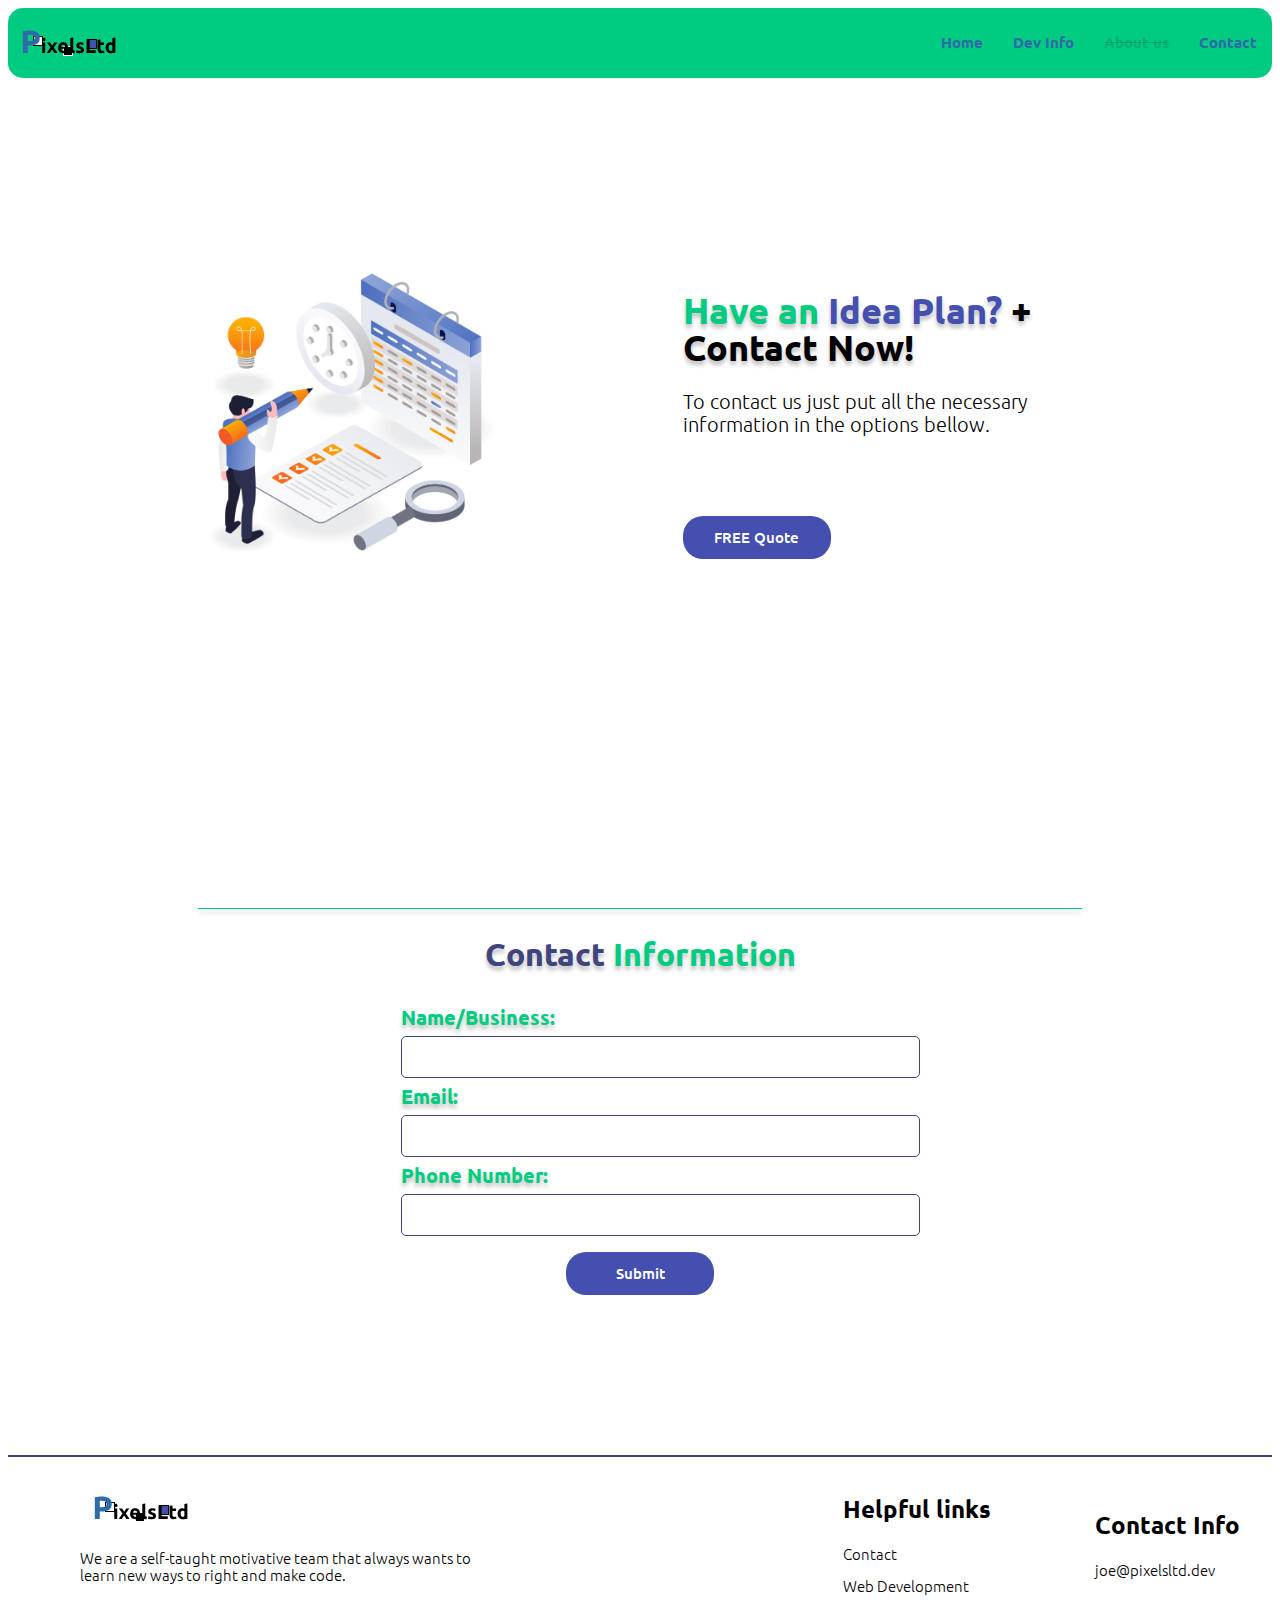
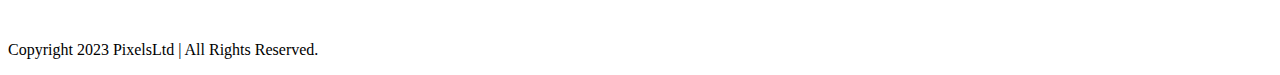
<file: Contact/index.html>
<!DOCTYPE html>
<html lang="en">
<head>
    <meta charset="UTF-8">
    <meta http-equiv="X-UA-Compatible" content="IE=edge">
    <meta name="viewport" content="width=device-width, initial-scale=1.0">
    <link rel="stylesheet" href="st.css">
    <link rel="preconnect" href="https://fonts.googleapis.com">
<link rel="preconnect" href="https://fonts.gstatic.com" crossorigin>
<script src="https://www.google.com/recaptcha/api.js" async defer></script>
<link href="https://fonts.googleapis.com/css2?family=Caveat+Brush&family=Ubuntu:ital,wght@0,300;0,400;0,500;0,700;1,300;1,400;1,500;1,700&display=swap" rel="stylesheet">
    <title>PixelsLtd</title>
<!-- Google tag (gtag.js) -->
<script async src="https://www.googletagmanager.com/gtag/js?id=G-JKPPJ1EEB3"></script>
<script>
  window.dataLayer = window.dataLayer || [];
  function gtag(){dataLayer.push(arguments);}
  gtag('js', new Date());

  gtag('config', 'G-JKPPJ1EEB3');
</script>
</head>
<body>
<nav>
  <a href="/"><img id="logo" src="img/logo.svg" alt=""></a>
  <ul class="ul">
    <li><a href="/">Home</a></li>
    <li><a href="/dev-info">Dev Info</a></li>
    <li><a href="#bat"><span>About us</span></a></li>
    <li><a href="/Contact">Contact</a></li>
  </ul>
  <div class="ham">
    <span class="line"></span>
    <span class="line"></span>
    <span class="line"></span>
  </div>
</nav>
<!--Navbar all finished  -->
<section class="s1">
  <div class="edit">
    <img src="img/contact-img.jpg" alt="">
    <div>
    <h1><span>Have an</span><span> Idea Plan?</span> + <br>
      Contact Now!</h1>
      <p>To contact us just put all the necessary information in the options bellow.</p>
      <a href="#for"><button>FREE Quote</button></a>
    </div>
  </div>
</section>
<div id="line"></div>
<form id="for" 
  action="https://formspree.io/f/mzbqgjwy"
  method="POST">
<section class="s2">
  <h2>Contact <span>Information</span></h2>

<ul class="u">
  <li><label for="">Name/Business:</label><br><input type="text" name="email"></li>
  <li><label for="">Email:</label><br><input type="email" name="email"></li>
  <li><label for="">Phone Number:</label><br><input type="text" name="Phone"></li>
  <div class="g-recaptcha" data-sitekey="6Le7Hs4kAAAAAGZMbZcuPp6UH6wAYhD71iBBqqUE"></div>
</ul>
  <button type="submit">Submit</button>
</form>
</section>

















































<footer>
  <ul>
    <li><img src="img/logo.svg" alt=""></li>
    <li><p id="p1">We are a self-taught motivative team that always wants to learn new ways to right and make code.</p></li>
  </ul>
  <ul>
   <li><h2>Helpful links</h2></li>
   <li><a href="/Contact"><p>Contact</p></a></li>
   <li><a href="/dev-info/"><p>Web Development</p></a></li>
  </ul>
  <ul>
    <li><h2>Contact Info</h2></li>
    <li><a href="mailto:joe@pixelsltd.dev"><p>joe@pixelsltd.dev</p></a></li>
  </ul>
</footer>
<p id="rights">Copyright 2023 PixelsLtd | All Rights Reserved.</p>

<script src="contact.js"></script>

</body>
</html>
</file>
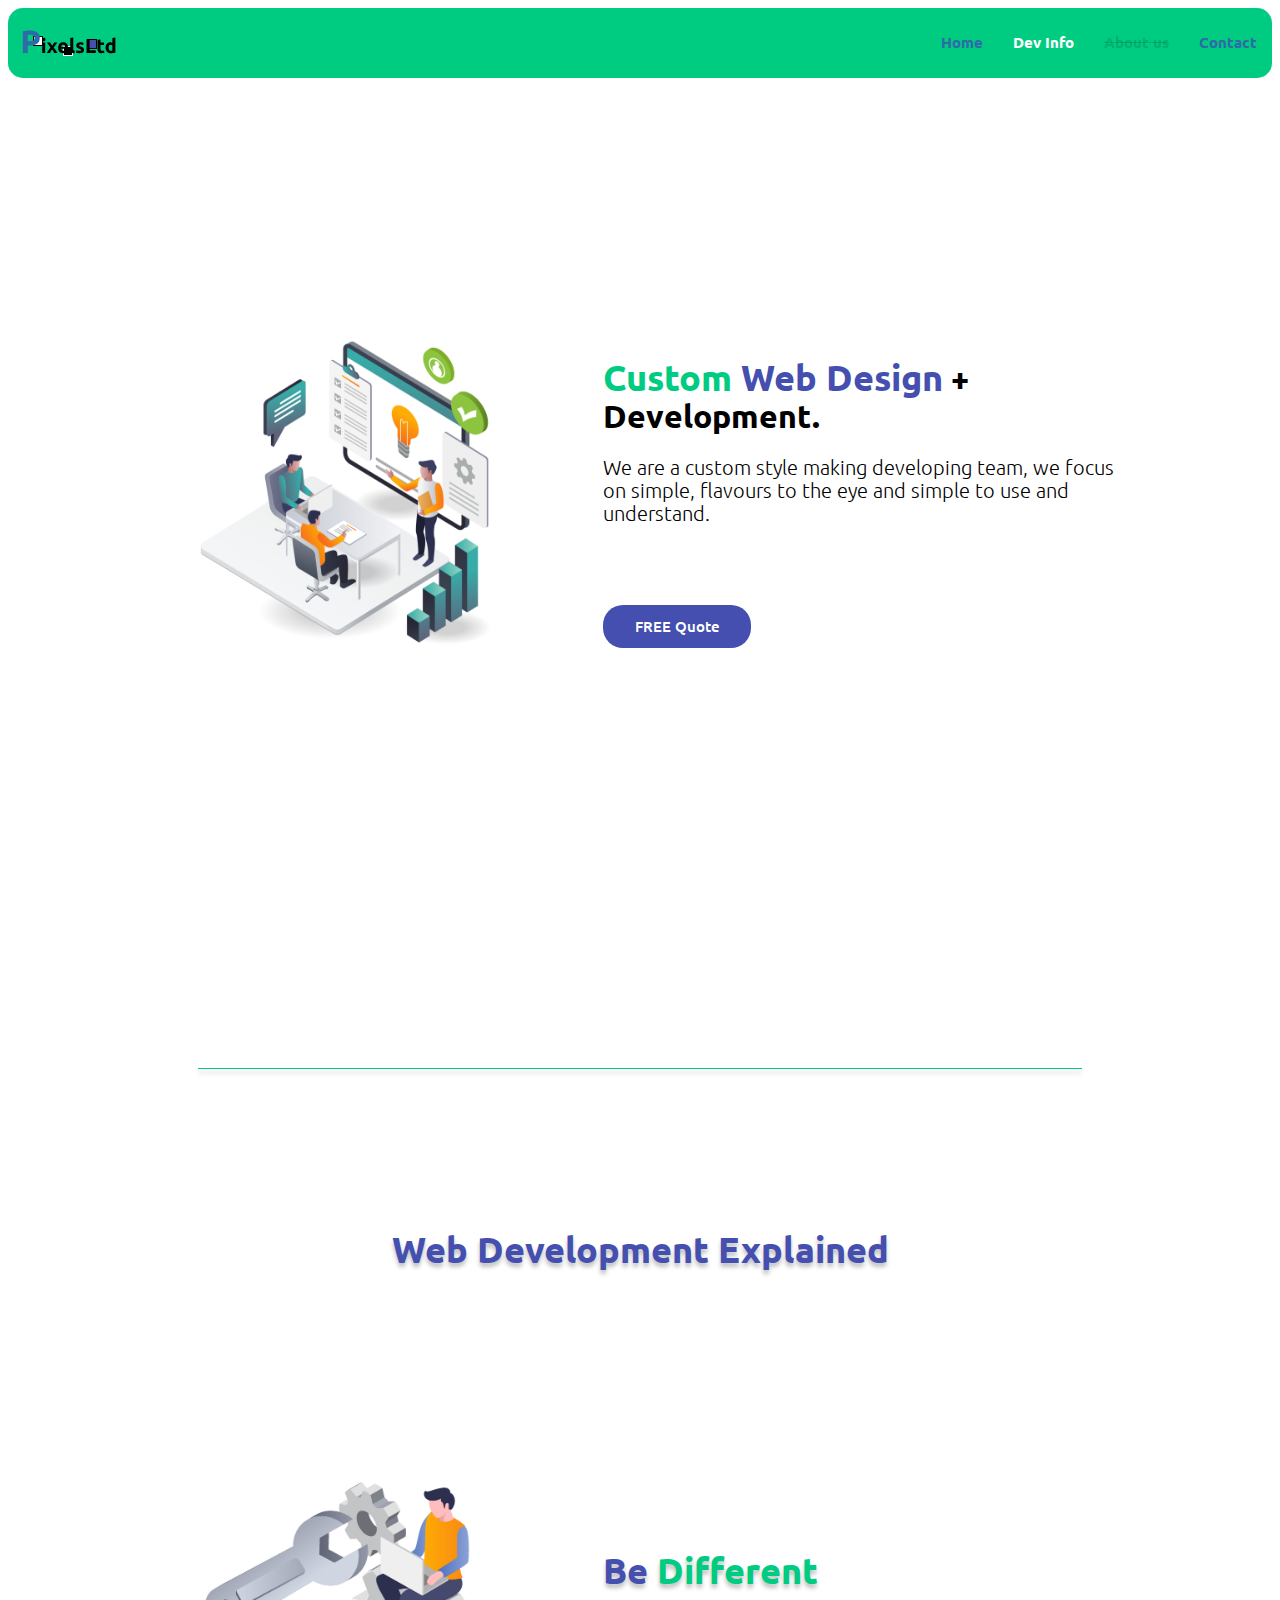
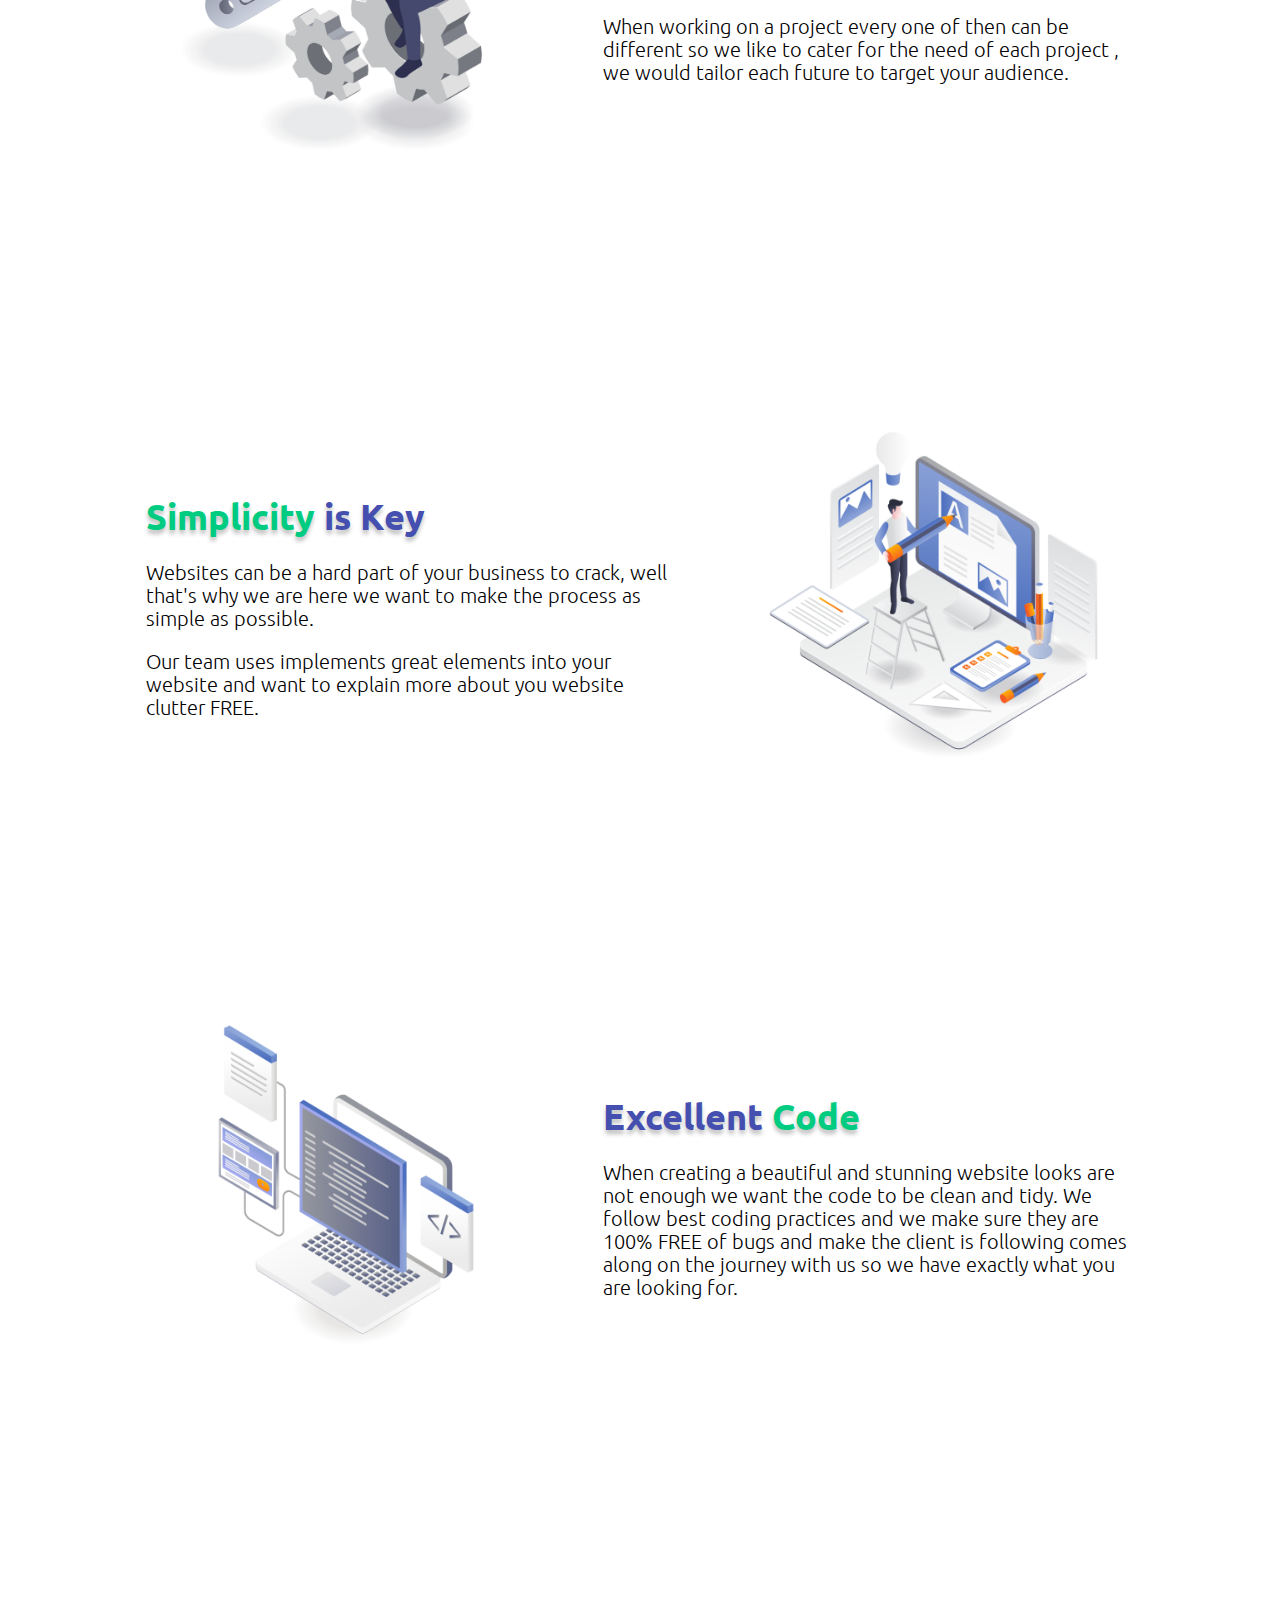
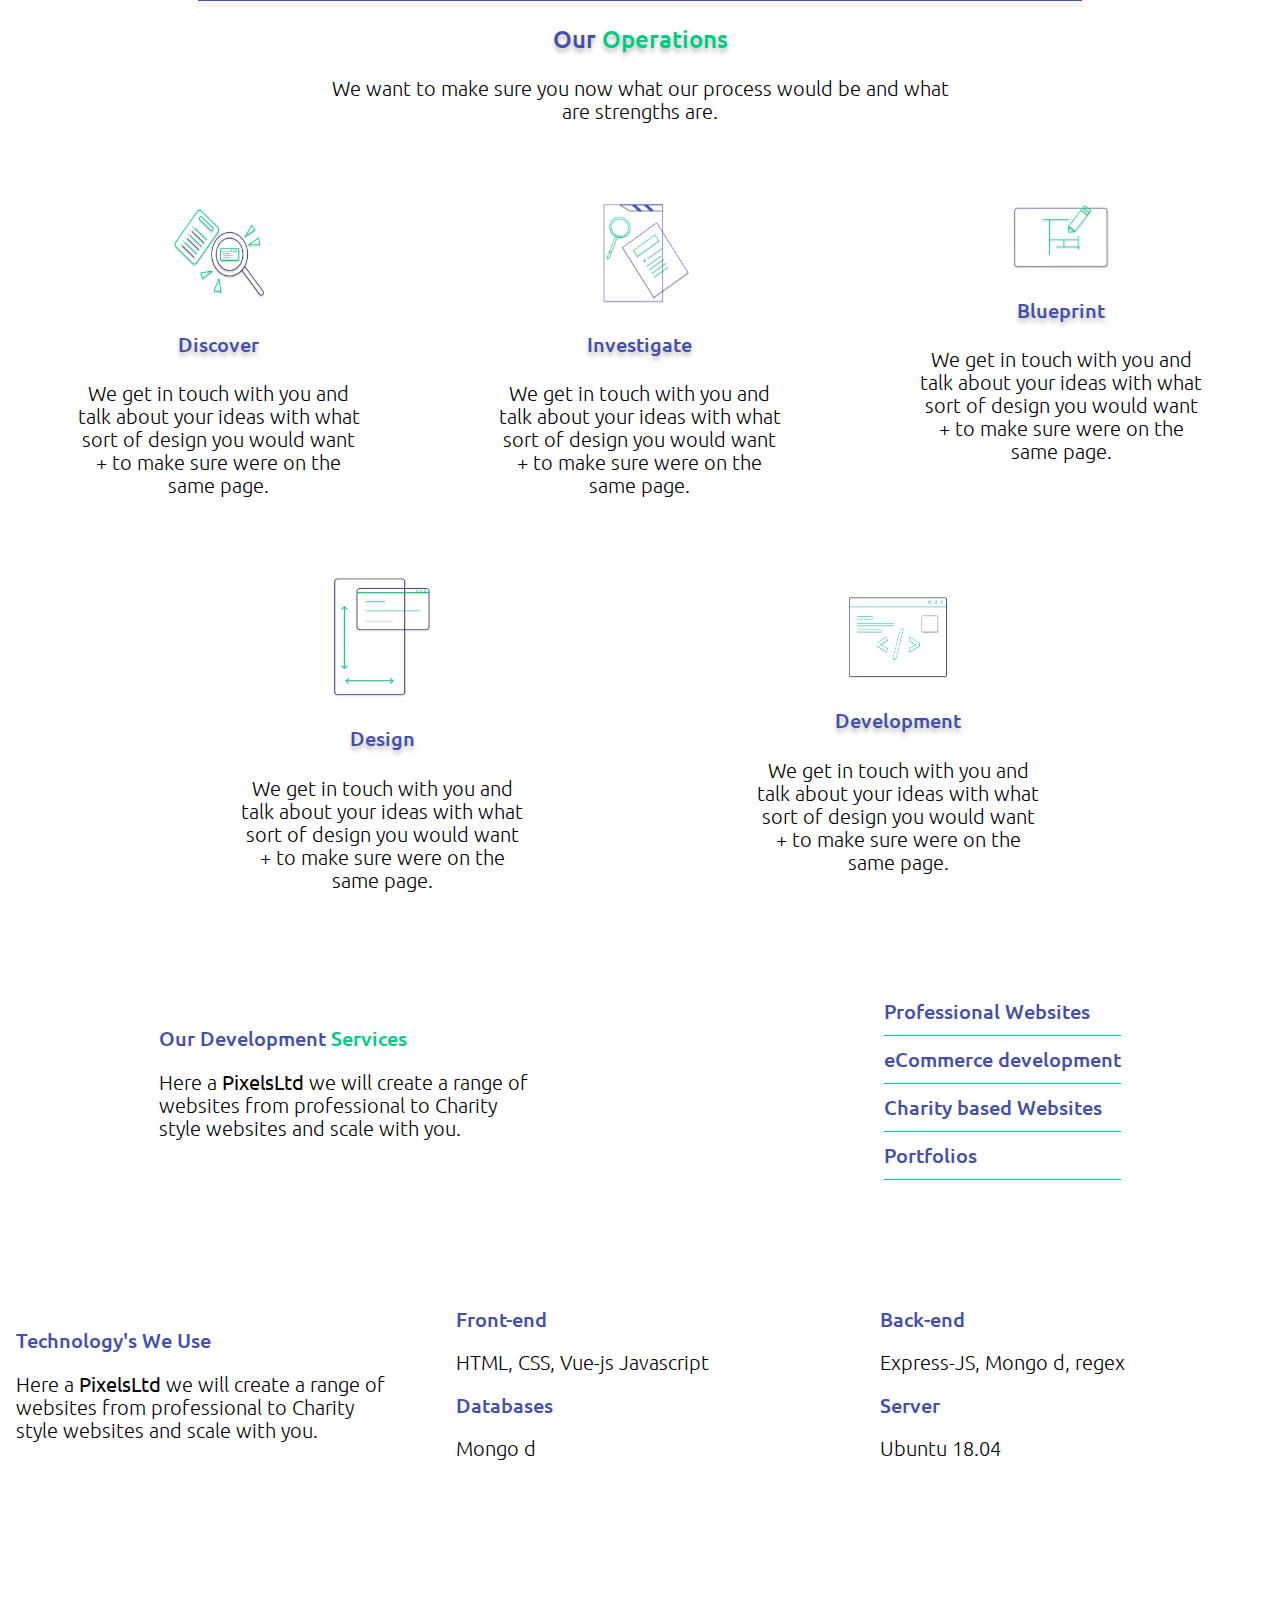
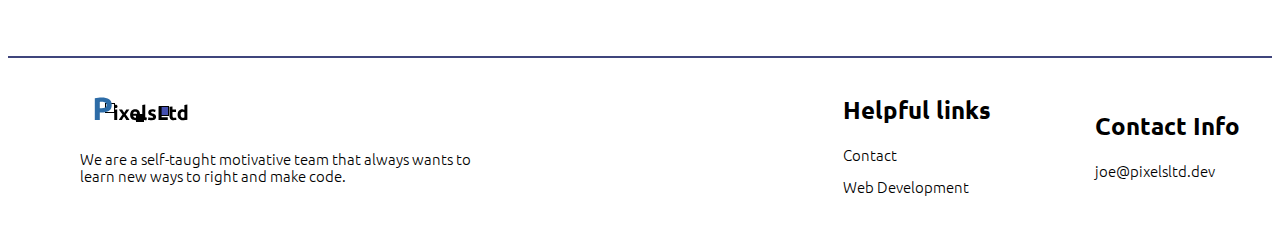
<file: dev-info/index.html>
<!DOCTYPE html>
<html lang="en">
<head>
    <meta charset="UTF-8">
    <meta http-equiv="X-UA-Compatible" content="IE=edge">
    <meta name="viewport" content="width=device-width, initial-scale=1.0">
    <link rel="stylesheet" href="st.css">
    <link rel="preconnect" href="https://fonts.googleapis.com">
<link rel="preconnect" href="https://fonts.gstatic.com" crossorigin>
<link href="https://fonts.googleapis.com/css2?family=Caveat+Brush&family=Ubuntu:ital,wght@0,300;0,400;0,500;0,700;1,300;1,400;1,500;1,700&display=swap" rel="stylesheet">
    <title>PixelsLtd</title>
<!-- Google tag (gtag.js) -->
<script async src="https://www.googletagmanager.com/gtag/js?id=G-JKPPJ1EEB3"></script>
<script>
  window.dataLayer = window.dataLayer || [];
  function gtag(){dataLayer.push(arguments);}
  gtag('js', new Date());

  gtag('config', 'G-JKPPJ1EEB3');
</script>
</head>
<body>
<nav>
  <a href="/"><img id="logo" src="img/logo.svg" alt=""></a>
  <ul class="ul">
    <li><a href="/">Home</a></li>
    <li><a href="/dev-info" class="active">Dev Info</a></li>
    <li><a href="#bat"><span>About us</span></a></li>
    <li><a href="/Contact">Contact</a></li>
  </ul>
  <div class="ham">
    <span class="line"></span>
    <span class="line"></span>
    <span class="line"></span>
  </div>
</nav>
<!--Navbar all finished  -->
<section class="s1">
  <div class="edit">
    <img src="img/vecteezy_education-training-and-awareness_.jpg" alt="">
    <div>
    <h1><span>Custom</span><span> Web Design</span> + <br>
      Development.</h1>
      <p>We are a custom style making developing team, we focus on simple, 
        flavours to the eye and simple to use and understand.</p>
      <a href="/Contact"><button>FREE Quote</button></a>
    </div>
  </div>
</section>
<div id="line"></div>
<section class="s2">
  <h1>Web Development Explained</h1>
  <div class="edit">
    <img src="img/vecteezy_settings-install-maintenance-and-repair_.jpg" alt="">
    <div>
    <h1>Be <span>Different</span></h1>
      <p>When working on a project every one of then can be different so we like to cater for the need of each project ,
        we would tailor each future to target your audience. </p>
    </div>
  </div>
  <div class="edit">
    <div>
    <h1><span>Simplicity</span> is Key</h1>
      <p>Websites can be a hard part of your business to crack, 
        well that's why we are here we want to make the process as simple as possible.</p>
        <br>
        <p>Our team uses implements great elements into your website and want to explain 
          more about you website clutter FREE.</p>
    </div>
    <img src="img/vecteezy_men-insert-ideas-into-blog-and-web-content_.jpg" alt="">
  </div>
  <div class="edit">
    <img src="img/vecteezy_web-layout-programming-language_.jpg" alt="">
    <div>
    <h1>Excellent <span>Code</span></h1>
      <p>When creating a beautiful and stunning website looks are not enough we want the code to be clean and tidy.
        We follow best coding practices and we make sure they are 100% FREE of bugs and make the client is following 
        comes along on the journey with us so we have exactly what you are looking for.</p>
    </div>
  </div>
</section>
<div id="line2"></div>
<section class="s3">
<h3>Our <span>Operations</span></h3>
<p>We want to make sure you now what our process would be and what are strengths are. </p>
<div class="grid">
  <div>
    <img src="img/discover.png" alt="">
    <h4>Discover</h4>
    <p>We get in touch with you and talk about your ideas with what sort of design you 
      would want + to make sure were on the same page.</p>
  </div>
  <div>
    <img src="img/investigation.png" alt="">
    <h4>Investigate</h4>
    <p>We get in touch with you and talk about your ideas with what sort of design you 
      would want + to make sure were on the same page.</p>
  </div>
  <div>
    <img style="width: 100px; height: 66.11px;"  src="img/blueprint.png" alt="">
    <h4>Blueprint</h4>
    <p>We get in touch with you and talk about your ideas with what sort of design you 
      would want + to make sure were on the same page.</p>
  </div>
</div>
<div class="flex">
  <div>
    <img style="width: 100px; height: 120.26px;" src="img/UI.png" alt="">
    <h4>Design</h4>
    <p>We get in touch with you and talk about your ideas with what sort of design you 
      would want + to make sure were on the same page.</p>
  </div>
  <div>
    <img src="img/webdev.png" alt="">
    <h4>Development</h4>
    <p>We get in touch with you and talk about your ideas with what sort of design you 
      would want + to make sure were on the same page.</p>
  </div>
</div>
</section>
<section class="s4">
  <div class="decor">
    <div>
    <h3>Our Development <span>Services</span></h3>
    <p>Here a <span>PixelsLtd</span> we will create a range of websites 
    from professional to Charity style websites and scale with you.</p>
  </div>
    <ul>
      <li>Professional  Websites</li>
      <li>eCommerce development</li>
      <li>Charity based Websites</li>
      <li>Portfolios</li>
    </ul>
  </div>
  <div class="decor1">
    <div>
    <h3>Technology's<span> We Use</span></h3>
    <p>Here a <span>PixelsLtd</span> we will create a range of websites 
    from professional to Charity style websites and scale with you.</p>
</div>
<div class="ff">
  <ul>
    <li><h2>Front-end</h2></li>
    <li><p>HTML, CSS, Vue-js Javascript</p></li>
      <li><h2>Databases</h2></li>
      <li><p>Mongo d</p></li>
  </ul>
  <ul>
    <li><h2>Back-end</h2></li>
    <li><p>Express-JS, Mongo d, regex</p></li>
    <li><h2>Server</h2></li>
    <li><p>Ubuntu 18.04</p></li>
  </ul>
</div>
</section>

















































<footer>
  <ul>
    <li><img src="img/logo.svg" alt=""></li>
    <li><p id="p1">We are a self-taught motivative team that always wants to learn new ways to right and make code.</p></li>
  </ul>
  <ul>
   <li><h2>Helpful links</h2></li>
   <li><a href="/Contact"><p>Contact</p></a></li>
   <li><a href="/dev-info/"><p>Web Development</p></a></li>
  </ul>
  <ul>
    <li><h2>Contact Info</h2></li>
    <li><a href="mailto:joe@pixelsltd.dev"><p>joe@pixelsltd.dev</p></a></li>
  </ul>
</footer>
<script src="dev.js"></script>

</body>
</html>
</file>
<file: Contact/st.css>
nav {
  background: #00CC81;
  border-radius: 15px;
  width: 100%;
  height: 70px;
  display: flex;
  justify-content: space-between;
  align-items: center;
  position: relative;
}

.ham {
  display: none;
  width: 50px;
  height: 50px;
}
.ul {
  display: flex;
  list-style-type: none;
}
a {
  color: #2D6CA7;
  text-decoration: none;
  font-family: 'Caveat Brush', cursive;
font-family: 'Ubuntu', sans-serif;
font-style: normal;
font-weight: 700;
font-size: 15px;
line-height: 17px;
transition: 0.3s ease-in-out;

}
nav span {
  color: rgba(0, 0, 0, 0.144);
  text-decoration:line-through;
  cursor: no-drop;
}
.ul li {
  padding: 15px;

}

ul li a:hover {
color: white;
letter-spacing: 1px;
}

@media (max-width: 900px) {
  nav{
    background: #00CC81;
    border-radius: 15px;
    width: 100%;
    height: 70px;
  }
 #logo{
  position: absolute;
  left: 20px;
  top: 15px;
 }
 .ham{
  right: 20px;
  top: 15px;
  display: flex;
  justify-content: space-evenly;
  align-items: center;
  flex-direction: column;
  position: absolute;
  cursor: pointer;
 }
.line {
  position: relative;
  width: 40px;
  height: 3px;
  transition: 0.3s;
 }
 .line:nth-child(1) {
 
  background-color: #3F457C;
  width: 40px;
  height: 4px;
 }
 .line:nth-child(2) {

  background-color: #3F457C;
  width: 40px;
  height: 4px;
 }
 span:nth-child(3) {
 
  background-color:#3F457C ;
  width: 40px;
  height: 4px;
 }
 .ul {
  display: none;
  
 }
 .openclose{
  text-align: center;
  width: 1250px;
  display: flex;
  background: #00CC81;
  border-bottom-left-radius: 15px;
  border-bottom-right-radius: 15px;

flex-direction: column;
margin: auto;
margin-top: 4rem;
}
}
a:active {
  color: red;
}
.lines span:nth-child(1) {
    transform:translateY(12px) rotate(50deg);
    background-color: #3F457C;
    box-shadow: 0px 0px 5px 2px rgba(0, 0, 0, 0.6);
    width: 40px;
    height: 10px;
   }
   .lines span:nth-child(2) {
    opacity: 0;
    background-color: #3F457C;

    width: 40px;
    height: 3px;
   }
   .lines span:nth-child(3) {
    transform:translateY(-13px) rotate(-50deg);
    background-color: #ff0000;
    box-shadow: 0px 0px 5px 2px rgba(0, 0, 0, 0.6);
    width: 40px;
    height: 10px;
   }
   .styleNav{
    color: #ffffff;
   }
  button:hover{
    transform: rotate(20deg);
    transform: scale(1.2);
    transition: 0.3s ease-in-out;
  }
  .active{
    color: white;
  }
/* above nav finshed {DO NOT TUCH}26.02.23 */
/* section 1 */

.s1{
  text-align: center;
  margin-top: 10rem;
  }
  .s1 h1 {
    font-style: normal;
    font-weight: 700;
    font-size: 36px;
    line-height: 37px;
    color: #000000;
    text-shadow: 0px 4px 4px rgba(0, 0, 0, 0.25);
  }
  .s1 h1 span {
    color: #444FAF;
  }
  .s1 h1 span:nth-child(1) {
    color:#00CC81;
  }
  .edit {
    margin-top: 5rem;
    font-family: 'Caveat Brush', cursive;
    font-family: 'Ubuntu', sans-serif;
    display: flex;
    justify-content: space-evenly;
    align-items: center;
    text-align: left;
  }

  .edit img {
    width: 400px;
  height: 350px;
  }
  .edit p {
    margin: auto;
    width: 452px;
    font-style: normal;
    font-weight: 300;
    font-size: 20px;
    line-height: 23px;
    color: #000000;
  }
.s1 button {
  margin-top: 5rem;
  width: 148px;
  height: 43px;
  font-weight: 500;
  font-size: 15px;
  line-height: 17px;
  color: #FFFFFF;
  background: #444FAF;
  border-radius: 20px;
  border: none;
  font-family: 'Caveat Brush', cursive;
  font-family: 'Ubuntu', sans-serif;
  cursor: pointer;

}

@media (max-width: 900px) {
  .edit{
   display: flex;
   text-align: center;
   flex-direction: column;
 }
 .edit:nth-child(3){
   flex-direction: column-reverse;
 }
 .edit p {
   width: 70%;
 }
 }

#line {
  width: 70%;
  height: 1px;
  left: 157px;
  top: 769px;
  margin:auto;
  margin-top: 20rem;
  background-color: #00CC81;
  box-shadow: 0px 4px 4px rgba(0, 0, 0, 0.25);
   }
   /* section 2 */
   .s2 {
    font-family: 'Caveat Brush', cursive;
    font-family: 'Ubuntu', sans-serif;
    text-align: center;

   }
   .s2 h2 {
    font-style: normal; 
    font-weight: 700;
    font-size: 32px;
    line-height: 37px;
    color: #3F457C;
    text-shadow: 0px 4px 4px rgba(0, 0, 0, 0.25);
   }
   .s2 h2 span {
    color: #00CC81;
   }
.s2 li {
  list-style: none;
}
.s2 ul  {
  text-align: left;
  display: flex;
  justify-content: center;
  align-items: center;
  flex-direction: column;
}
.s2 label{
font-style: normal;
font-weight: 700;
font-size: 20px;
line-height: 37px;
color: #00CC81;
text-shadow: 0px 4px 4px rgba(0, 0, 0, 0.25);
}
.s2 input {
width: 513px;
height: 38px;
border: 1px solid #3F457C;
filter: blur(0.5px);
border-radius: 5px;

}
.s2 button {
border: none;
width: 148px;
height: 43px;
font-family: 'Caveat Brush', cursive;
font-family: 'Ubuntu', sans-serif;
font-weight: 500;
font-size: 15px;
line-height: 17px;
color: white;
background: #444FAF;
border-radius: 20px;
}
.s2 button:hover {
  transition: 0.3s;
  cursor: pointer;
  border: #00CC81 1px solid;
  background-color: #FFFFFF;
  color: #00CC81;
}
@media (max-width: 900px) {
 .s2 input{
  width: 300px;
  
 }
.s2 label {
font-size: 15px;
}
 }
 @media (max-width: 360px) {
  .edit img {
    width: 200px;
  height: 150px;
  }
  .s2 input{
    width: 200px;
    text-align: center;
   }
  }

































/* Footer*/
footer {
  margin-top:  10rem;
  border-top: 2px solid #3F457C;
  font-family: 'Caveat Brush', cursive;
  font-family: 'Ubuntu', sans-serif;
  display: flex;
  justify-content: space-around;
  align-items: center;
}
footer li {
  list-style: none;
}
footer ul #p1{
  width: 60%;
  font-style: normal;
font-weight: 300;
font-size: 15px;
line-height: 17px;
}
footer p {
  font-style: normal;
  font-weight: 300;
  font-size: 15px;
  line-height: 17px;
}
footer a p {
  color: #000000;
}


@media (max-width: 900px) {
  footer{
 flex-direction: column;
 text-align: center;
 
  }
  footer ul #p1{
    width: 60%;
    margin: auto;
  }
}
</file>
<file: dev-info/st.css>
nav {
  background: #00CC81;
  border-radius: 15px;
  width: 100%;
  height: 70px;
  display: flex;
  justify-content: space-between;
  align-items: center;
  position: relative;
}

.ham {
  display: none;
  width: 50px;
  height: 50px;
}
.ul {
  display: flex;
  list-style-type: none;
}
a {
  color: #2D6CA7;
  text-decoration: none;
  font-family: 'Caveat Brush', cursive;
font-family: 'Ubuntu', sans-serif;
font-style: normal;
font-weight: 700;
font-size: 15px;
line-height: 17px;
transition: 0.3s ease-in-out;

}
nav span {
  color: rgba(0, 0, 0, 0.144);
  text-decoration: line-through;
  cursor: no-drop;
}
.ul li {
  padding: 15px;

}

ul li a:hover {
color: white;
letter-spacing: 1px;
}

@media (max-width: 900px) {
  nav{
    background: #00CC81;
    border-radius: 15px;
    width: 100%;
    height: 70px;
  }
 #logo{
  position: absolute;
  left: 20px;
  top: 15px;
 }
 .ham{
  right: 20px;
  top: 15px;
  display: flex;
  justify-content: space-evenly;
  align-items: center;
  flex-direction: column;
  position: absolute;
  cursor: pointer;
 }
.line {
  position: relative;
  width: 40px;
  height: 3px;
  transition: 0.3s;
 }
 .line:nth-child(1) {
 
  background-color: #3F457C;
  width: 40px;
  height: 4px;
 }
 .line:nth-child(2) {

  background-color: #3F457C;
  width: 40px;
  height: 4px;
 }
 span:nth-child(3) {
 
  background-color:#3F457C ;
  width: 40px;
  height: 4px;
 }
 .ul {
  display: none;
  
 }
 .openclose{
  text-align: center;
  width: 1250px;
  display: flex;
  background: #00CC81;
  border-bottom-left-radius: 15px;
  border-bottom-right-radius: 15px;

flex-direction: column;
margin: auto;
margin-top: 4rem;
}
}
.lines span:nth-child(1) {
    transform:translateY(12px) rotate(50deg);
    background-color: #3F457C;
    box-shadow: 0px 0px 5px 2px rgba(0, 0, 0, 0.6);
    width: 40px;
    height: 10px;
   }
   .lines span:nth-child(2) {
    opacity: 0;
    background-color: #3F457C;

    width: 40px;
    height: 3px;
   }
   .lines span:nth-child(3) {
    transform:translateY(-13px) rotate(-50deg);
    background-color: #ff0000;
    box-shadow: 0px 0px 5px 2px rgba(0, 0, 0, 0.6);
    width: 40px;
    height: 10px;
   }
   .styleNav{
    color: #ffffff;
   }
   button:hover{
    transform: rotate(20deg);
    transform: scale(1.2);
    transition: 0.3s;
  }
  .active{
    color: white;
  }
/* above nav finshed {DO NOT TUCH}26.02.23 */
/* section 1 */
.s1{
  
  text-align: center;
  margin-top: 10rem;
  }
  .s1 h1 {
    font-style: normal;
    font-weight: 700;
    font-size: 32px;
    line-height: 37px;
  }
  .s1 h1 span {
    color: #444FAF;
    font-size: 36px;
  }
  .s1 h1 span:nth-child(1) {
    color:#00CC81;
  }
  .edit {
    margin-top: 5rem;
    font-family: 'Caveat Brush', cursive;
    font-family: 'Ubuntu', sans-serif;
    display: flex;
    justify-content: space-evenly;
    align-items: center;
    text-align: left;
  }
  .edit p {
    margin: auto;
    width: 452px;
    font-style: normal;
    font-weight: 300;
    font-size: 20px;
    line-height: 23px;
    color: #000000;
  }
.s1 button {
  margin-top: 5rem;
  width: 148px;
  height: 43px;
  font-weight: 500;
  font-size: 15px;
  line-height: 17px;
  color: #FFFFFF;
  background: #444FAF;
  border-radius: 20px;
  border: none;
  font-family: 'Caveat Brush', cursive;
  font-family: 'Ubuntu', sans-serif;
  cursor: pointer;
}
 #line {
width: 70%;
height: 1px;
left: 157px;
top: 769px;
margin:auto;
margin-top: 20rem;
background-color: #00CC81;
box-shadow: 0px 4px 4px rgba(0, 0, 0, 0.25);
 }
/* section 2 */
.s2{
  font-family: 'Caveat Brush', cursive;
  font-family: 'Ubuntu', sans-serif;
  text-align: center;
  margin-top: 10rem;
  }
  .s2 h1 {
    font-style: normal;
    font-weight: 700;
    font-size: 36px;
    line-height: 41px; 
    color: #444FAF;
  }
  .s2 h1  {
    font-style: normal;
    font-weight: 700;
    font-size: 36px;
    line-height: 41px;    
    color: #444FAF;
    text-shadow: 0px 4px 4px rgba(0, 0, 0, 0.25);
  }
  .s2 h1 span:nth-child(1) {
    color:#00CC81;
  }

  .edit {
    margin-top: 5rem;
    font-family: 'Caveat Brush', cursive;
    font-family: 'Ubuntu', sans-serif;
    display: flex;
    justify-content: space-evenly;
    align-items: center;
    text-align: left;
    padding: 5rem;
  }

  .edit img {
    width: 400px;
    height: 350px;
  }
  .edit p {
    margin: auto;
    width: 531px;
    font-style: normal;
    font-weight: 300;
    font-size: 20px;
    line-height: 23px;
    color: #000000;
  }
  #line2 {
    width: 70%;
    height: 1px;
    left: 157px;
    top: 769px;
    margin:auto;
    margin-top: 10rem;
    background-color: #444FAF;
    box-shadow: 0px 4px 4px rgba(0, 0, 0, 0.25);
     }
     @media (max-width: 900px) {
      .edit{
       display: flex;
       text-align: center;
       flex-direction: column;
     }
     .edit:nth-child(3){
       flex-direction: column-reverse;
     }
     .edit p {
       width: 70%;
     }
     .edit img {
      width: 300px;
      height: 250px;
     }
     }
 
  /* section 3 */
.s3 {
  font-family: 'Caveat Brush', cursive;
  font-family: 'Ubuntu', sans-serif;
  text-align: center;
}
.s3 h3 {
  color: #444FAF;
  text-shadow: 0px 4px 4px rgba(0, 0, 0, 0.25);
  font-style: normal;
font-weight: 500;
font-size: 24px;
line-height: 28px;
}
.s3 span {
  color: #00CC81;
}
.s3 p {
  width: 620px;
  margin: auto;
  font-style: normal;
  font-weight: 300;
  font-size: 20px;
  line-height: 23px;
  color: #000000;
}
.grid {
  margin-top: 5rem;
  display: grid;
  grid-template-columns: 1fr 1fr 1fr;
}
.grid h4 {
  font-style: normal;
  font-weight: 500;
  font-size: 20px;
  line-height: 23px;
  color: #444FAF;  
  text-shadow: 0px 4px 4px rgba(0, 0, 0, 0.25);
}
.grid img {
  width: 100px;
height: 100px;
}
.grid p {
  width: 284px;
}
.flex {
  margin-top: 5rem;
  display: flex;
  justify-content: space-evenly;
  align-items: center;
}
.flex h4 {
  font-style: normal;
  font-weight: 500;
  font-size: 20px;
  line-height: 23px;
  color: #444FAF;  
  text-shadow: 0px 4px 4px rgba(0, 0, 0, 0.25);
}
.flex img {
  width: 100px;
height: 84.15px;
}
.flex p {
  width: 284px;
}
@media (max-width: 900px) {
  .s3 p {
    width: 70%;
  }
  .grid{
 grid-template-columns: 1fr;
 }
 .flex {
   flex-direction: column;
 }
  .grid img{
  margin-top: 5rem;
  }
  .flex img{
    margin-top: 5rem;
     }
 }
/* section 4 */
.s4 {
  font-family: 'Caveat Brush', cursive;
  font-family: 'Ubuntu', sans-serif;
}
li{
  list-style: none;
}
.decor {
  margin-top: 5rem;
  display: flex;
  justify-content: space-around;
  align-items: center;
  text-align: left;
}
.decor li {
  
  padding: 12px 0rem;
  border-bottom: 1px solid #00CC81;
  font-family: 'Ubuntu';
  font-style: normal;
  font-weight: 500;
  font-size: 20px;
  line-height: 23px;
  color: #444FAF;
}
.s4 h3 {
font-style: normal;
font-weight: 500;
font-size: 20px;
line-height: 23px;
color: #444FAF;
text-align: left;
}
.decor h3 span {
  color: #00CC81;
}
.decor p {
  width: 384px;
  font-style: normal;
  font-weight: 300;
  font-size: 20px;
  line-height: 23px;
  color: #000000;
}
.decor p span {
  color: #000000;
  font-weight: 400;
}
.decor1 {
  margin-top: 5rem;
  display: flex;
  justify-content: space-around;
  align-items: center;
  text-align: left;
}
.decor1 h2 {
  font-style: normal;
  font-weight: 500;
  font-size: 20px;
  line-height: 23px;
  color: #444FAF;
}
.decor1 p {
  width: 384px;
  font-style: normal;
  font-weight: 300;
  font-size: 20px;
  line-height: 23px;
  color: #000000;

}
@media (max-width: 1220px) {
  .ff p{
width: 70%; 
  }
}
@media (max-width: 900px) {
  .ff {
  
flex-direction: column;
  }

  .decor{
    flex-direction: column;
    text-align: center;
  }
  .decor h3{
    text-align: center;
  }
  .decor1{
    flex-direction: column;
    text-align: center;
  }
  .decor1 h3 {
    text-align: center;
  }
}
.decor1 p span {
  color: #000000;
  font-weight: 400;
}
.ff {
  display: flex;
 justify-content: space-evenly;
 align-items: center;
}




















/* Footer*/
footer {
  margin-top:  10rem;
  border-top: 2px solid #3F457C;
  font-family: 'Caveat Brush', cursive;
  font-family: 'Ubuntu', sans-serif;
  display: flex;
  justify-content: space-around;
  align-items: center;
}
footer li {
  list-style: none;
}
footer ul #p1{
  width: 60%;
  font-style: normal;
font-weight: 300;
font-size: 15px;
line-height: 17px;
}
footer p {
  font-style: normal;
font-weight: 300;
font-size: 15px;
line-height: 17px;
}
footer a p {
  color: #000000;
}


@media (max-width: 900px) {
  footer{
 flex-direction: column;
 text-align: center;
 
  }
  footer ul #p1{
    width: 60%;
    margin: auto;
  }
}
</file>
